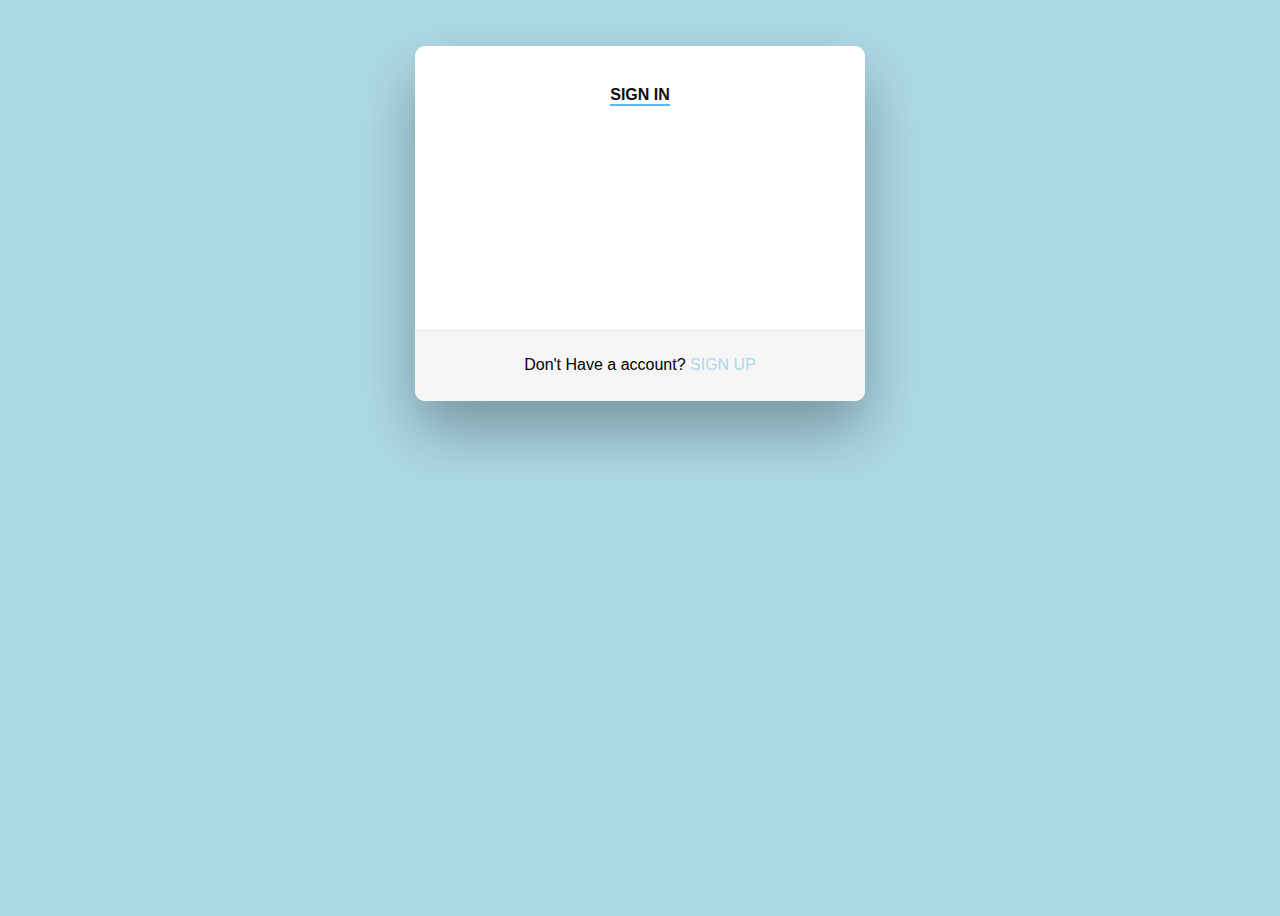
<file: login.html>
<!DOCTYPE html>
<html lang="en" dir="ltr">
  <head>
    <meta charset="utf-8">
    <title>LOGIN</title>
    <a href="#" class="btn brand z-depth-0">CONTACT US</a> &nbsp; &nbsp; &nbsp; &nbsp; <a href="#" class="btn brand z-depth-0">ABOUT US</a> &nbsp; &nbsp; &nbsp; &nbsp; <a href="shopnow.html" class="btn brand z-depth-0">HOME</a>
    <link rel="stylesheet" type="text/css" href="style.css">
  </head>
  <body>
    <form action="connect.php" method="POST">
<div class="wrapper fadeInDown">
  <div id="formContent">

    <h2 class="active"> Sign In </h2>





    <form>
      <input type="text" id="username" class="fadeIn second" name="username" placeholder="USERNAME">
      <input type="text" id="password" class="fadeIn third" name="password" placeholder="PASSWORD">
      <input type="submit" class="fadeIn fourth" value="Log In">
    </form>

    <div id="formFooter">
        Don't Have a account? <a class="underlineHover" href="http://localhost/Online plant website/connect2.php">SIGN UP</a>


    </div>




  </div>
</div>
</body>
</html>
</file>
<file: style.css>
html {
  background-color: lightblue;
}

body {
  font-family: "Poppins", sans-serif;
  height: 100vh;
}

a {
  color: lightblue;
  display:inline-block;
  text-decoration: none;
  font-weight: 400;
}

h2 {
  text-align: center;
  font-size: 16px;
  font-weight: 600;
  text-transform: uppercase;
  display:inline-block;
  margin: 40px 8px 10px 8px;
  color: #cccccc;
}



/* STRUCTURE */

.wrapper {
  display: flex;
  align-items: center;
  flex-direction: column;
  justify-content: center;
  width: 100%;
  min-height: 100%;
  padding: 20px;
}

#formContent {
  -webkit-border-radius: 10px 10px 10px 10px;
  border-radius: 10px 10px 10px 10px;
  background: #fff;
  padding: 30px;
  width: 90%;
  max-width: 450px;
  position: relative;
  padding: 0px;
  -webkit-box-shadow: 0 30px 60px 0 rgba(0,0,0,0.3);
  box-shadow: 0 30px 60px 0 rgba(0,0,0,0.3);
  text-align: center;
}

#formFooter {
  background-color: #f6f6f6;
  border-top: 1px solid #dce8f1;
  padding: 25px;
  text-align: center;
  -webkit-border-radius: 0 0 10px 10px;
  border-radius: 0 0 10px 10px;
}



/* TABS */

h2.inactive {
  color: #cccccc;
}

h2.active {
  color: #0d0d0d;
  border-bottom: 2px solid #5fbae9;
}



/* FORM TYPOGRAPHY*/

input[type=button], input[type=submit], input[type=reset]  {
  background-color: #56baed;
  border: none;
  color: white;
  padding: 15px 80px;
  text-align: center;
  text-decoration: none;
  display: inline-block;
  text-transform: uppercase;
  font-size: 13px;
  -webkit-box-shadow: 0 10px 30px 0 rgba(95,186,233,0.4);
  box-shadow: 0 10px 30px 0 rgba(95,186,233,0.4);
  -webkit-border-radius: 5px 5px 5px 5px;
  border-radius: 5px 5px 5px 5px;
  margin: 5px 20px 40px 20px;
  -webkit-transition: all 0.3s ease-in-out;
  -moz-transition: all 0.3s ease-in-out;
  -ms-transition: all 0.3s ease-in-out;
  -o-transition: all 0.3s ease-in-out;
  transition: all 0.3s ease-in-out;
}

input[type=button]:hover, input[type=submit]:hover, input[type=reset]:hover  {
  background-color: #39ace7;
}

input[type=button]:active, input[type=submit]:active, input[type=reset]:active  {
  -moz-transform: scale(0.95);
  -webkit-transform: scale(0.95);
  -o-transform: scale(0.95);
  -ms-transform: scale(0.95);
  transform: scale(0.95);
}

input[type=text] {
  background-color: #f6f6f6;
  border: none;
  color: #0d0d0d;
  padding: 15px 32px;
  text-align: center;
  text-decoration: none;
  display: inline-block;
  font-size: 16px;
  margin: 5px;
  width: 85%;
  border: 2px solid #f6f6f6;
  -webkit-transition: all 0.5s ease-in-out;
  -moz-transition: all 0.5s ease-in-out;
  -ms-transition: all 0.5s ease-in-out;
  -o-transition: all 0.5s ease-in-out;
  transition: all 0.5s ease-in-out;
  -webkit-border-radius: 5px 5px 5px 5px;
  border-radius: 5px 5px 5px 5px;
}

input[type=text]:focus {
  background-color: #fff;
  border-bottom: 2px solid #5fbae9;
}

input[type=text]:placeholder {
  color: #cccccc;
}



/* ANIMATIONS */

/* Simple CSS3 Fade-in-down Animation */
.fadeInDown {
  -webkit-animation-name: fadeInDown;
  animation-name: fadeInDown;
  -webkit-animation-duration: 1s;
  animation-duration: 1s;
  -webkit-animation-fill-mode: both;
  animation-fill-mode: both;
}

@-webkit-keyframes fadeInDown {
  0% {
    opacity: 0;
    -webkit-transform: translate3d(0, -100%, 0);
    transform: translate3d(0, -100%, 0);
  }
  100% {
    opacity: 1;
    -webkit-transform: none;
    transform: none;
  }
}

@keyframes fadeInDown {
  0% {
    opacity: 0;
    -webkit-transform: translate3d(0, -100%, 0);
    transform: translate3d(0, -100%, 0);
  }
  100% {
    opacity: 1;
    -webkit-transform: none;
    transform: none;
  }
}

/* Simple CSS3 Fade-in Animation */
@-webkit-keyframes fadeIn { from { opacity:0; } to { opacity:1; } }
@-moz-keyframes fadeIn { from { opacity:0; } to { opacity:1; } }
@keyframes fadeIn { from { opacity:0; } to { opacity:1; } }

.fadeIn {
  opacity:0;
  -webkit-animation:fadeIn ease-in 1;
  -moz-animation:fadeIn ease-in 1;
  animation:fadeIn ease-in 1;

  -webkit-animation-fill-mode:forwards;
  -moz-animation-fill-mode:forwards;
  animation-fill-mode:forwards;

  -webkit-animation-duration:1s;
  -moz-animation-duration:1s;
  animation-duration:1s;
}

.fadeIn.first {
  -webkit-animation-delay: 0.4s;
  -moz-animation-delay: 0.4s;
  animation-delay: 0.4s;
}

.fadeIn.second {
  -webkit-animation-delay: 0.6s;
  -moz-animation-delay: 0.6s;
  animation-delay: 0.6s;
}

.fadeIn.third {
  -webkit-animation-delay: 0.8s;
  -moz-animation-delay: 0.8s;
  animation-delay: 0.8s;
}

.fadeIn.fourth {
  -webkit-animation-delay: 1s;
  -moz-animation-delay: 1s;
  animation-delay: 1s;
}

/* Simple CSS3 Fade-in Animation */
.underlineHover:after {
  display: block;
  left: 0;
  bottom: -10px;
  width: 0;
  height: 2px;
  background-color: #56baed;
  content: "";
  transition: width 0.2s;
}

.underlineHover:hover {
  color: #0d0d0d;
}

.underlineHover:hover:after{
  width: 100%;
}



/* OTHERS */

*:focus {
    outline: none;
}

#icon {
  width:60%;
}

* {
  box-sizing: border-box;
}
</file>
